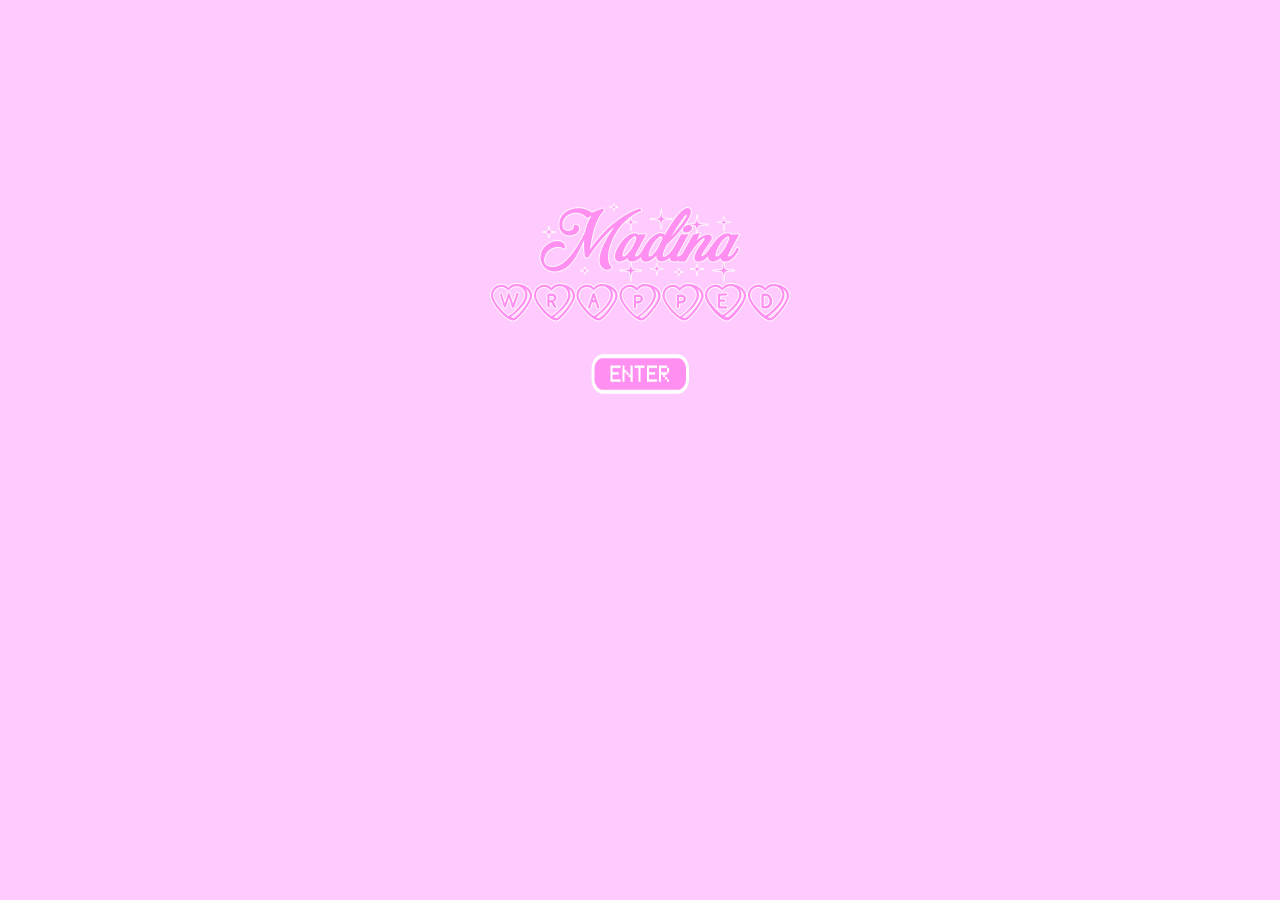
<file: index.html>
<!DOCTYPE html>
<!--[if lt IE 7]>      <html class="no-js lt-ie9 lt-ie8 lt-ie7"> <![endif]-->
<!--[if IE 7]>         <html class="no-js lt-ie9 lt-ie8"> <![endif]-->
<!--[if IE 8]>         <html class="no-js lt-ie9"> <![endif]-->
<!--[if gt IE 8]>      <html class="no-js"> <!--<![endif]-->
<html>

<head>
    <meta charset="utf-8">
    <meta http-equiv="X-UA-Compatible" content="IE=edge">
    <title></title>
    <meta name="description" content="">
    <meta name="viewport" content="width=device-width, initial-scale=1">
    <link rel="stylesheet" href="style.css">
</head>

<body>
    <div>
        <div class="index-centre-div-logo">
            <img class="indexlogo" src="logo.png" alt="manina" />
            <div class="index-centre-div-btn">
                <a class="a-href" href="wrapped-first.html">
                    <img class="ulbutton" src="pixel-button.png" alt="manina"/>
                </a>
            </div>
        </div>
    <script src="" async defer></script>
</body>
</html>
</file>
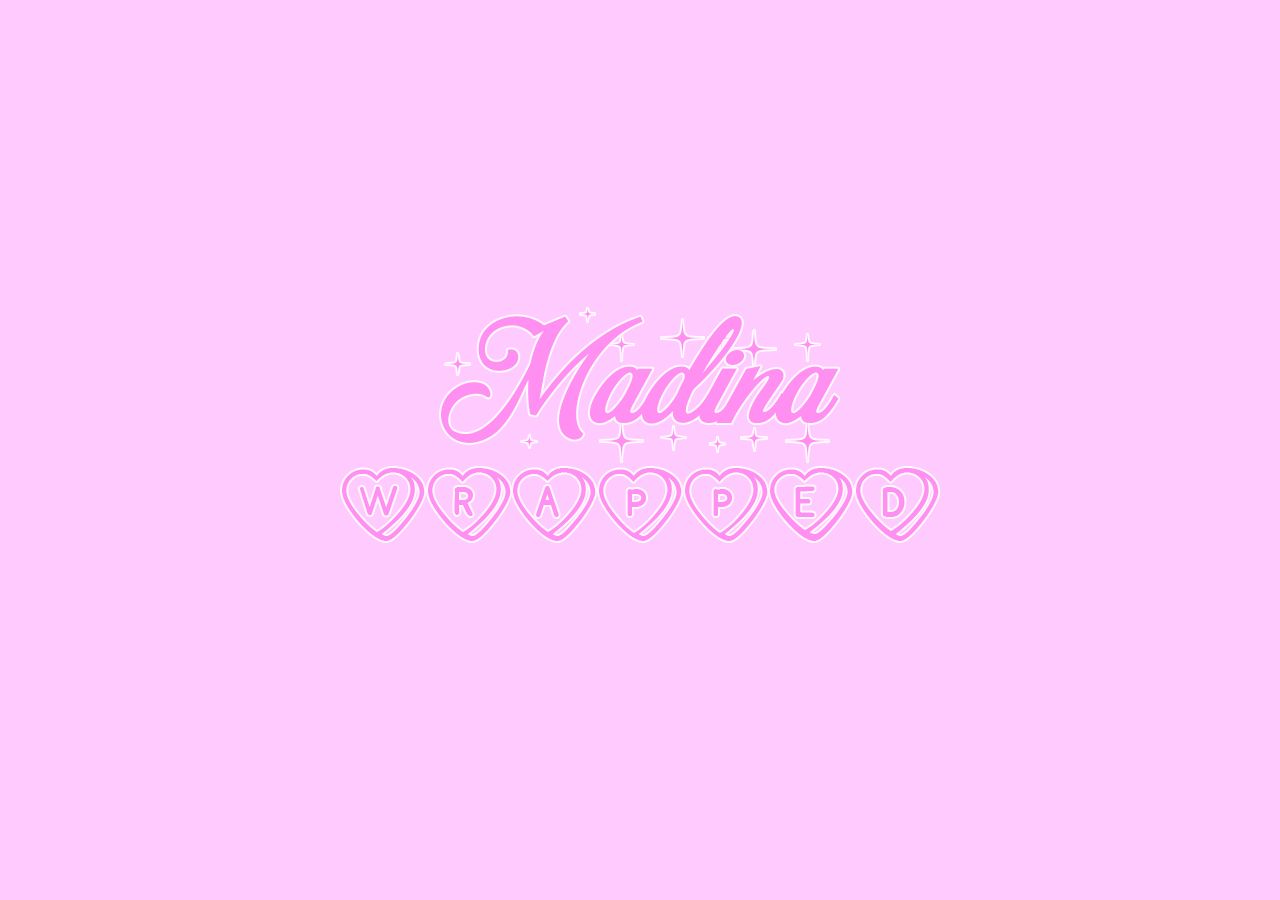
<file: pages/index.html>
<!DOCTYPE html>
<!--[if lt IE 7]>      <html class="no-js lt-ie9 lt-ie8 lt-ie7"> <![endif]-->
<!--[if IE 7]>         <html class="no-js lt-ie9 lt-ie8"> <![endif]-->
<!--[if IE 8]>         <html class="no-js lt-ie9"> <![endif]-->
<!--[if gt IE 8]>      <html class="no-js"> <!--<![endif]-->
<html>

<head>
    <meta charset="utf-8">
    <meta http-equiv="X-UA-Compatible" content="IE=edge">
    <title></title>
    <meta name="description" content="">
    <meta name="viewport" content="width=device-width, initial-scale=1">
    <link rel="stylesheet" href="../style/style.css">
</head>

<body>
    <div>
        <div class="index-centre-div-logo">
            <img class="indexlogo" src="../img/logo.png" alt="manina" />
            <div class="index-centre-div-btn">
                <li class="ulbutton" id="andiamo"><a href="home.html"></a></li>
            </div>
        </div>
    </div>
    <script src="" async defer></script>
</body>
</html>
</file>
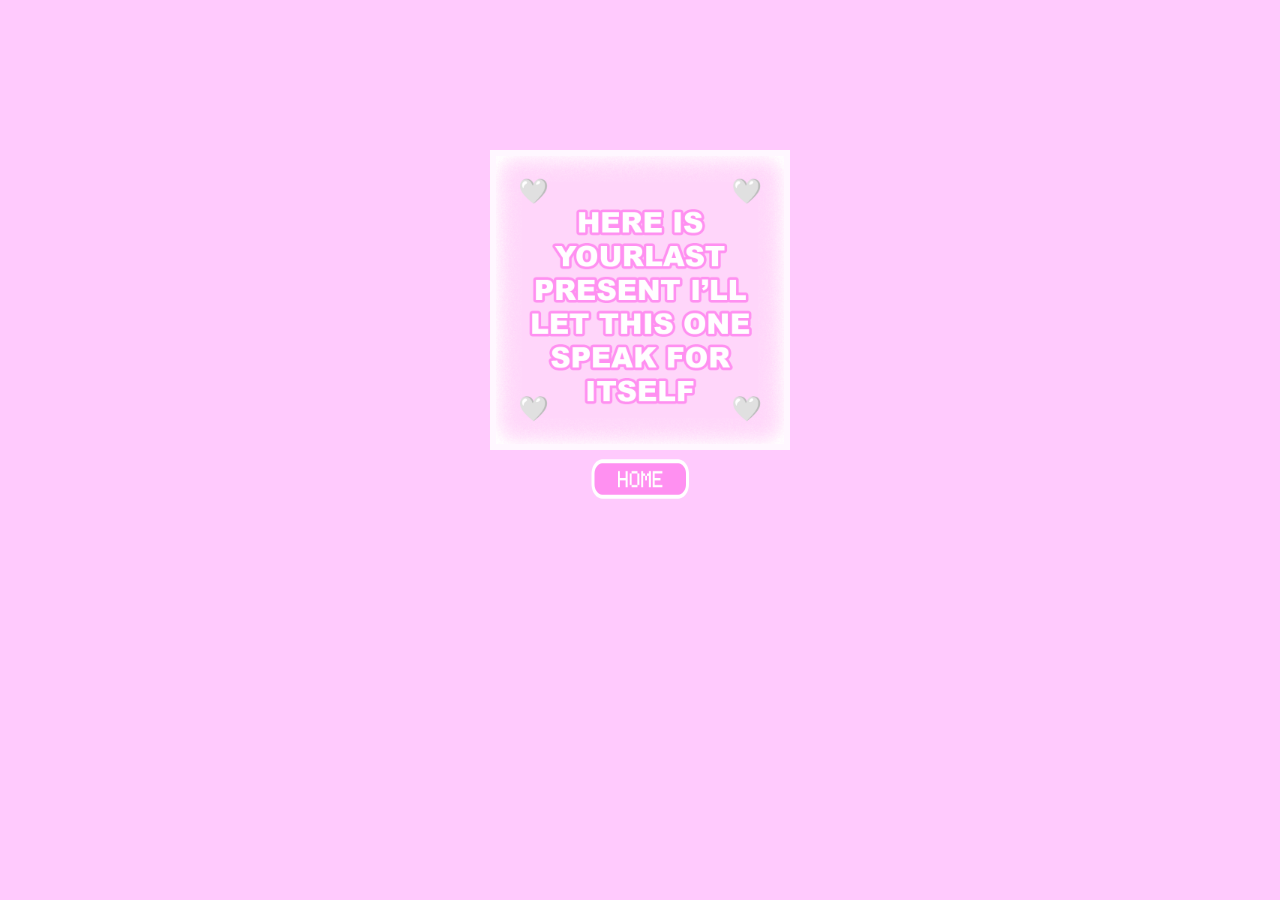
<file: present-four.html>
<!DOCTYPE html>
<!--[if lt IE 7]>      <html class="no-js lt-ie9 lt-ie8 lt-ie7"> <![endif]-->
<!--[if IE 7]>         <html class="no-js lt-ie9 lt-ie8"> <![endif]-->
<!--[if IE 8]>         <html class="no-js lt-ie9"> <![endif]-->
<!--[if gt IE 8]>      <html class="no-js"> <!--<![endif]-->
<html>
    <head>
        <meta charset="utf-8">
        <meta http-equiv="X-UA-Compatible" content="IE=edge">
        <title></title>
        <meta name="description" content="">
        <meta name="viewport" content="width=device-width, initial-scale=1.0">
        <link rel="stylesheet" href="style.css">
        <script src="./main.js" defer></script>
    </head>
    <body>
        <div>
            <div class="pres-img">
                <img class="presimg" src="PRES-4.png" alt="manina" /> 
                <div class="index-centre-div-btn">
                    <a class="a-href" href="index.html">
                        <img class="ulbutton" src="home-btn.png" alt="manina"/>
                    </a>
                </div>
            </div>
        <script src="" async defer></script>
    </body>
</html>
</file>
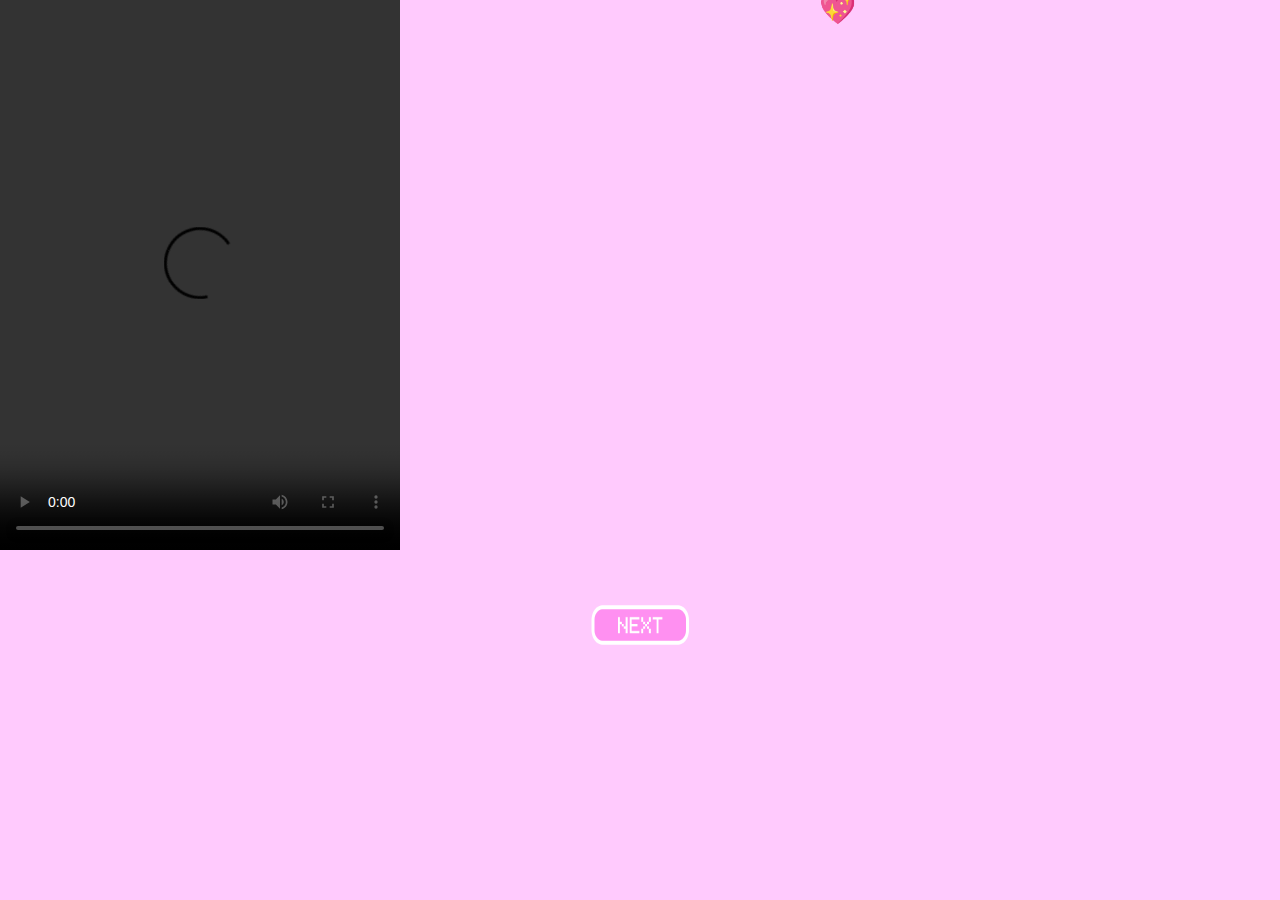
<file: wrapped-third.html>
<!DOCTYPE html>
<!--[if lt IE 7]>      <html class="no-js lt-ie9 lt-ie8 lt-ie7"> <![endif]-->
<!--[if IE 7]>         <html class="no-js lt-ie9 lt-ie8"> <![endif]-->
<!--[if IE 8]>         <html class="no-js lt-ie9"> <![endif]-->
<!--[if gt IE 8]>      <html class="no-js"> <!--<![endif]-->
<html>
    <head>
        <meta charset="utf-8">
        <meta http-equiv="X-UA-Compatible" content="IE=edge">
        <title></title>
        <meta name="description" content="">
        <meta name="viewport" content="width=device-width, initial-scale=1.0">
        <link rel="stylesheet" href="style.css">
        <script src="./main.js" defer></script>
    </head>
    <body>
        <!-- Hearts Div -->
        <div class="container">
        </div>
        <div class="centre-vid">
        <video width="400" height="550" controls>
            <source src="pt-3.mp4" type="video/mp4"; codecs="avc1.42E01E, mp4a.40.2">
          Your browser does not support the video tag.
        </video>
        </div>
        <div class="index-centre-div-btn">
            <a class="a-href" href="present-three.html">
                <img class="ulbutton" src="next-btn.png" alt="manina"/>
            </a>
        </div>
    </body>
</html>
</file>
<file: style.css>
/* Stylesheet for html pages */

.index-centre-div-logo{
    max-width: fit-content;
    margin-left: auto;
    margin-right: auto;
    z-index: 4;
}
.pres-img{
    max-width: fit-content;
    margin-left: auto;
    margin-right: auto;
    z-index: 4;
}
.centre-vid{
    max-width: fit-content;
    width: 300px;
    height: 600px;
    z-index: 4;
}
.index-centre-div-btn {
    max-width: fit-content;
    margin-left: auto;
    margin-right: auto;
    list-style-type: none;
    z-index: 4;
}

body, html {
    background-color: #ffcafd;
    margin: 0;
    padding: 0;
    box-sizing: border-box;
    overflow-x: hidden; 
    z-index: 4;
}

.indexlogo {
    padding-top: 200px;
    padding-bottom: 20px;
    width: 300px;
    height: 125x;
    align-self: auto;
    z-index: 4;
}

.presimg {
    padding-top: 150px;
    width: 300px;
    height: 300px;
    align-self: auto;
    z-index: 4;
}

.a-href {
    width: 200px;
    height: 75px;
    cursor: pointer;
    z-index: 4;
}

.ulbutton {
    color: azure;
    width: 100px;
    height: 50px;
    z-index: 4;
}

/* Hearts */

.hearts{

    font-size: 30px;
    font-weight: bold;
    position: absolute;
    top:-1vh;
    transform: translateY(0%);
    left: 0;
    
    animation: fall 5s ease-in infinite;
}
@keyframes fall {
    to{
        transform: translateY(250vh);
    }
}
</file>
<file: style/style.css>
/* Stylesheet for html pages */

.index-centre-div-logo{
    max-width: fit-content;
    margin-top: 300px;
    margin-left: auto;
    margin-right: auto;
}
.pres-img{
    max-width: fit-content;
    margin-top: 250px;
    margin-left: 800px;
    margin-right: 800px;
}
.centre-vid{
    max-width: fit-content;
 
    margin-left: auto;
    margin-right: auto;
}
.index-centre-div-btn {
    max-width: fit-content;
    margin-left: auto;
    margin-right: auto;
    list-style-type: none;
}

body, html {
    background-color: #ffcafd;
    margin: 0;
    padding: 0;
    box-sizing: border-box;
    overflow-x: hidden; 
}

.indexlogo {
    width: 600px;
    height: 250px;
    align-self: auto;
}

.a-href {
    width: 200px;
    height: 75px;
    cursor: pointer;
}

.ulbutton {
    color: azure;
    width: 200px;
    height: 75px;
}

/* SLIDE STORIES */

:root {
    --background-color: #ffcafd;
    --slide-width: 344px;
    --slide-shadow: 0 4px 20px 2px rgba(0, 0, 0, 0.4);
    --slide-thumb-height: 3px;
    --slide-thumb-default-color: rgba(0, 0, 0, 0.4);
    --slide-thumb-active-color: rgba(255, 255, 255, 0.9);
}

body {
    background-color: var(--background-color);
}

img {
    display: block;
    max-width: 100%;
}

.slide {
    box-shadow: var(--slide-width);
    display: grid;
    margin: 20px auto;
    max-width: var(--slide-width);
}

.slide-items {
    border-radius: 5px;
    grid-area: 1/1;
    overflow: hidden;
    position: relative;
}

.slide-items>* {
    opacity: 0;
    pointer-events: none;
    position: absolute;
    top: 0;
}

.slide-items .active {
    opacity: 1;
    pointer-events: initial;
    position: relative;
}

.slide-nav {
    display: grid;
    grid-area: 1/1;
    grid-template-columns: 1fr 1fr;
    grid-template-rows: auto 1fr;
    z-index: 1;
}

.slide-thumbs {
    display: flex;
    grid-column: 1 / 3;
}

.slide-thumb-item {
    background-color: var(--slide-thumb-default-color);
    border-radius: 3px;
    display: block;
    flex: 1;
    height: var(--slide-thumb-height);
    margin: 5px;
    overflow: hidden;
}

.slide-thumb-item.active::after {
    animation: thumb 5s forwards linear;
    background-color: var(--slide-thumb-active-color);
    border-radius: 3px;
    content: '';
    display: block;
    height: inherit;
    transform: translateX(-100%);
}

.slide-next,
.slide-prev {
    opacity: 0;
    -webkit-appearance: none;
    -webkit-tap-highlight-color: rgba(0, 0, 0, 0);
}

@keyframes thumb {
    to {
        transform: initial;
    }
}
</file>
